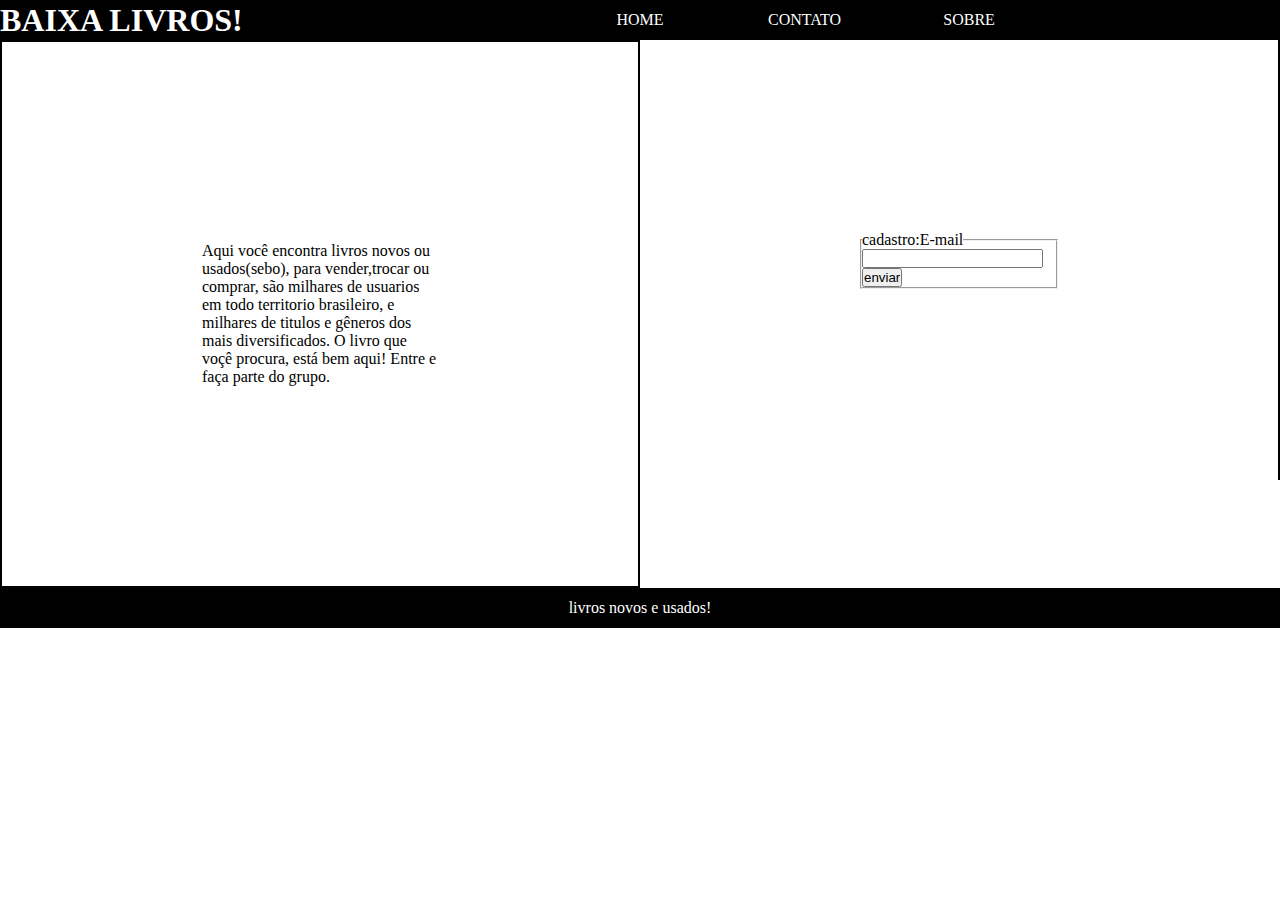
<file: index.html>
<!DOCTYPE html>
<html lang="en">
<head>
    <meta charset="UTF-8">
    <meta http-equiv="X-UA-Compatible" content="IE=edge">
    <meta name="viewport" content="width=device-width, initial-scale=1.0">
    <link rel="stylesheet"   href="style.css">
    <title>Document</title>
</head>

<body>
    <header class="flex" id="top-header">
<h1 class="flex"  id="LF">BAIXA LIVROS!</h1>
<nav class="flex" id="hm"> HOME</nav>
<div class="flex" id="cont"> CONTATO</div>
<div  class="flex" id="sb"> SOBRE</div>
 

    </header>

    <Main class="flex">
        
            <p>
           
         Aqui você encontra livros novos ou usados(sebo), para vender,trocar ou comprar, 
         são milhares de usuarios em todo territorio brasileiro, 
         e milhares de titulos e gêneros  dos mais diversificados. O livro  que voçê procura, está bem aqui!
         Entre e faça parte do grupo. 
    
         
     </p>
    
     <form class="flex" id="live" method="get" name="cadastro">
            <fieldset>
                <legend> cadastro:E-mail</legend>
            <input type=" text" nome=" e-mail" value="">
            <input type="submit" name="enviar" value="enviar">
        </fieldset>
        </form>
    
    </main>
        <footer>
            <div class="flex"> livros novos e usados!</div>
        </footer>
    </Main>
</body>
</html>
</file>
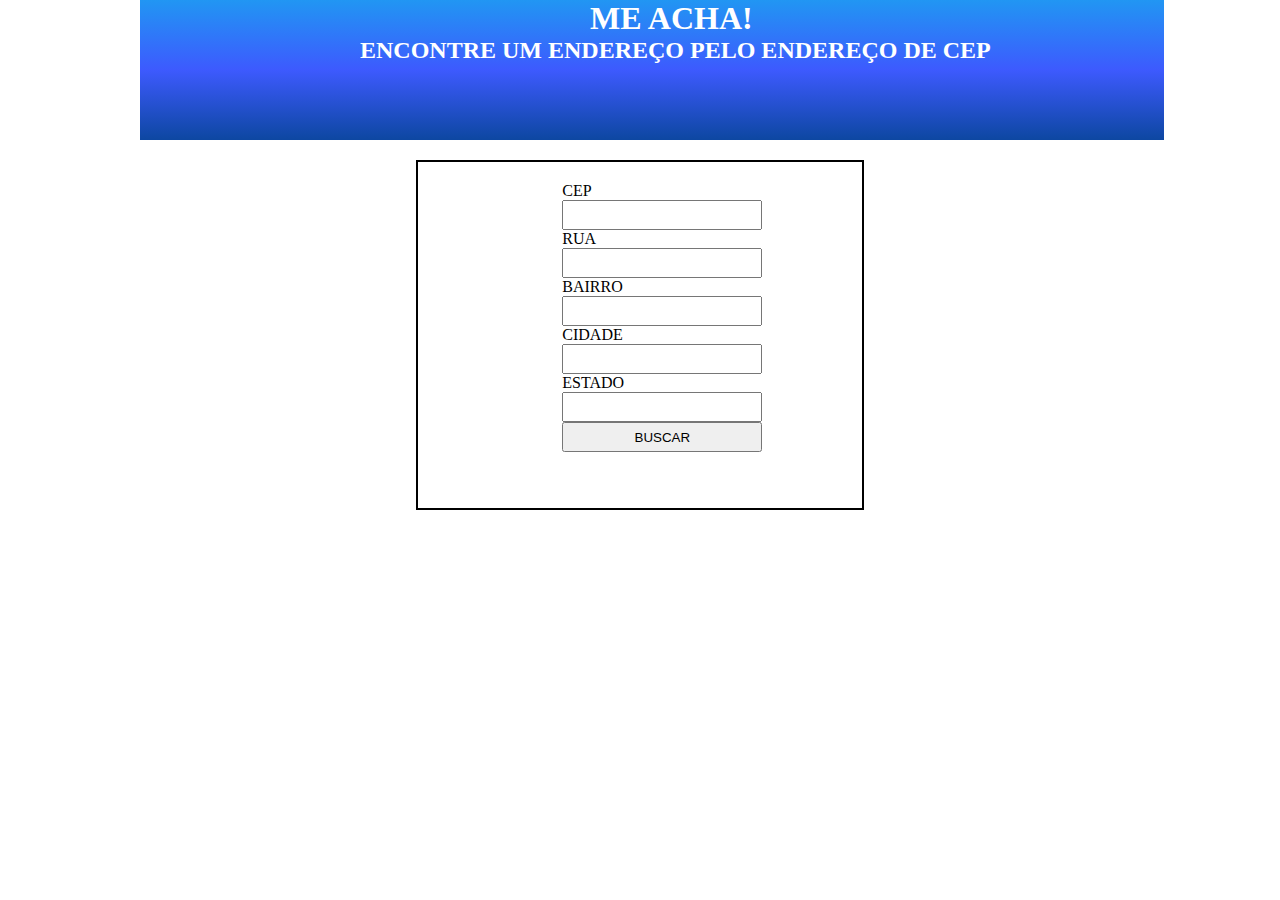
<file: inde.html>
<!DOCTYPE html>
<html lang="en">
<head>
    <meta charset="UTF-8">
    <meta http-equiv="X-UA-Compatible" content="IE=edge">
    <meta name="viewport" content="width=device-width, initial-scale=1.0">
    <link rel="stylesheet" href="atv.css">
    <title>Document</title>
</head>
<body>
    <header>
        <h1>
            ME ACHA!
        </h1>
        <h2> ENCONTRE UM ENDEREÇO PELO ENDEREÇO DE CEP</h2>
    </header>
    <main>
        <form method="get" name="cadastro">
           
               <legend> CEP</legend>
            <input type="text" name="CEP" value="">
            <legend> RUA </legend>
            <input type="text" name=" RUA" value="">
            <legend> BAIRRO </legend>
            <input type="text" name="BAIRRO" value="">
            <legend> CIDADE </legend>
            <input type="text" name="CIDADE" value="">
            <legend> ESTADO </legend>
            <input type="text" name="ESTADO" value="">

            <input type="submit" name="BUSCAR"value="BUSCAR">
        

        </form>
    </main>
    
</body>
</html>
</file>
<file: style.css>
*{
    padding: 0;
    margin: 0;
    box-sizing: border-box;
}
.flex{
    display: flex;
}
header{
    width: 100%;
    height: 40px;
    background-color: black;
}
header#top-header h1{
    width: 40%;
    background-color: black;
    color: white;
align-items: center;
}
header#top-header nav{
    width: 20%;
    color: white;
    justify-content: center;
    align-items: center;
}header#top-header div{
    width: 20;
    color: white;
    justify-content: center;
    align-items: center;
} header#top-header div#sb{
    width: 20%;
    color: white;
}
main p, form{  width: 100%;
    height: 100%;
    
}
main p{
    width: 50%;
    border-right: 2px solid black;
    padding: 200px;
    
    height: 70%;
    border: 2px solid black;
    justify-content: center;
    align-items: center;
}
main form{
    width: 50%;
    height: 200px;
    padding: 220px;
    justify-content: center;
    align-items: center;
    border-right: 2px solid black;
   
} footer div{
    width: 100%;
    height: 40px;
    background-color: black;
    color: white;
    justify-content: center;
align-items: center;
}
</file>
<file: atv.css>
*{
    padding: 0;
    margin: 0;
    box-sizing: border-box;
}
header{
    width: 80%;
    height: 140px;
   background:linear-gradient( to bottom, #2196f3,#3d5afe,#0d47a1);
   margin-left:140px;
   
}
h1{
    width: auto;
    height: auto;
    justify-content: center;
    align-items: center;
    color: white;
    margin-left: 450px ;

}
h2{
    width: auto;
height: auto;
margin-left: 220px;
color: white;
}
main{
    width: 30%;
    height: 390px auto;
    margin: 40px auto;
    border: 2px solid black;
    
}
main,form{
    width: 35%;
    height: 350px;
    margin: 20px auto;
margin-top: 20px;
}
input{
    width: 200px;
    height: 30px;
    

}
</file>
